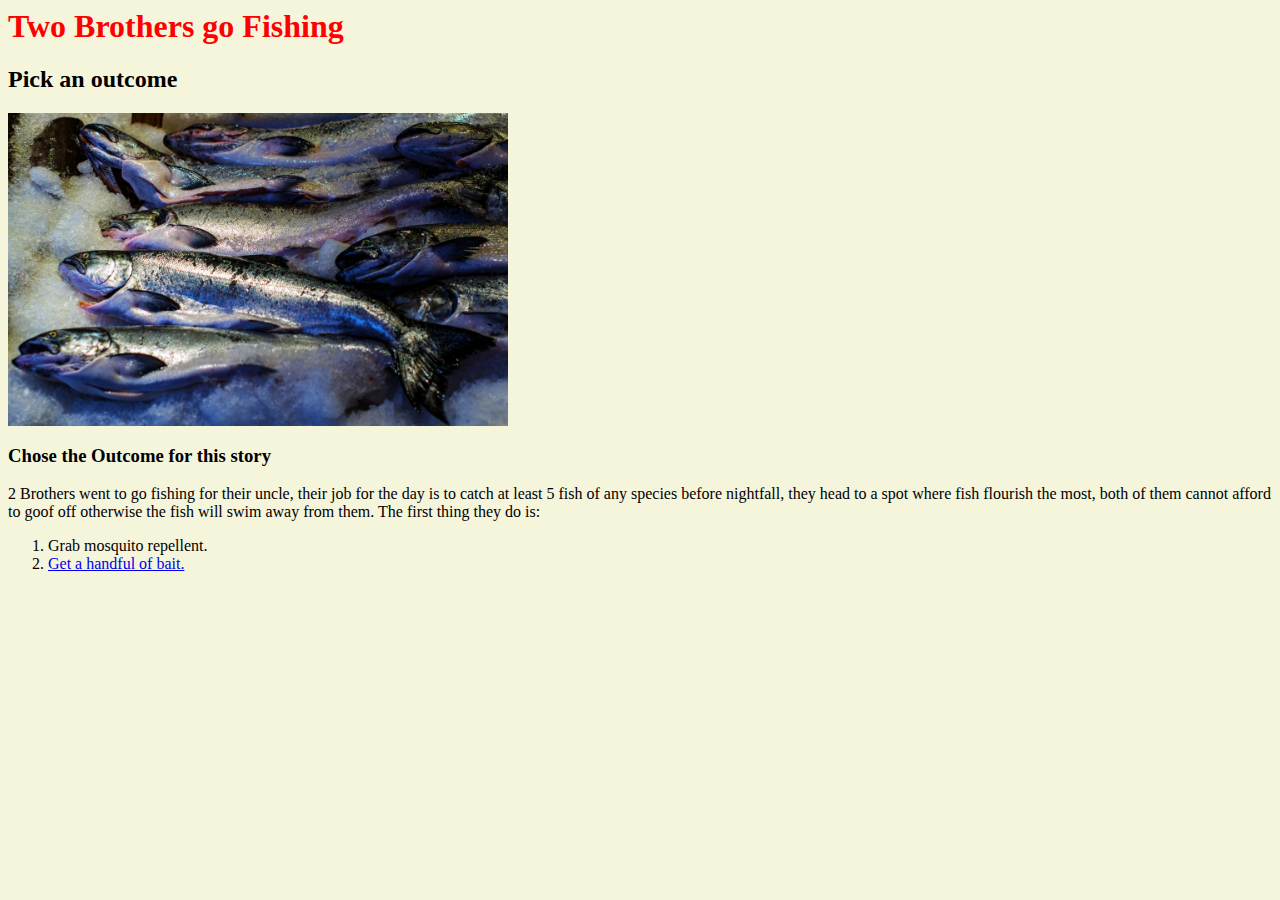
<file: Web Devlopment Project/Index.html>
<html>
   <head>
   <title>wonders of the river</title>
   <link href="styles.css" rel="stylesheet" type = "text/css"/>
   </head>
   <body>
   	  <h1>Two Brothers go Fishing</h1>
       <h2>Pick an outcome</h2>
   		 <img src="image/frozen_fish_ice_raw_fresh_market_store_catch_seafood-668457.jpg" width="500px">
       <h3>Chose the Outcome for this story</h3> 
      <p>2 Brothers went to go fishing for their uncle, their job for the day is to catch at least 5 fish of any species before nightfall, they head to a spot where fish flourish the most, both of them cannot afford to goof off otherwise the fish will swim away from them. The first thing they do is:</p>
      <ol>
        <li>Grab mosquito repellent. </li>
        <li><a href="bait.html">Get a handful of bait. </a></li>
      </ol>
    </body>
</html>
</file>
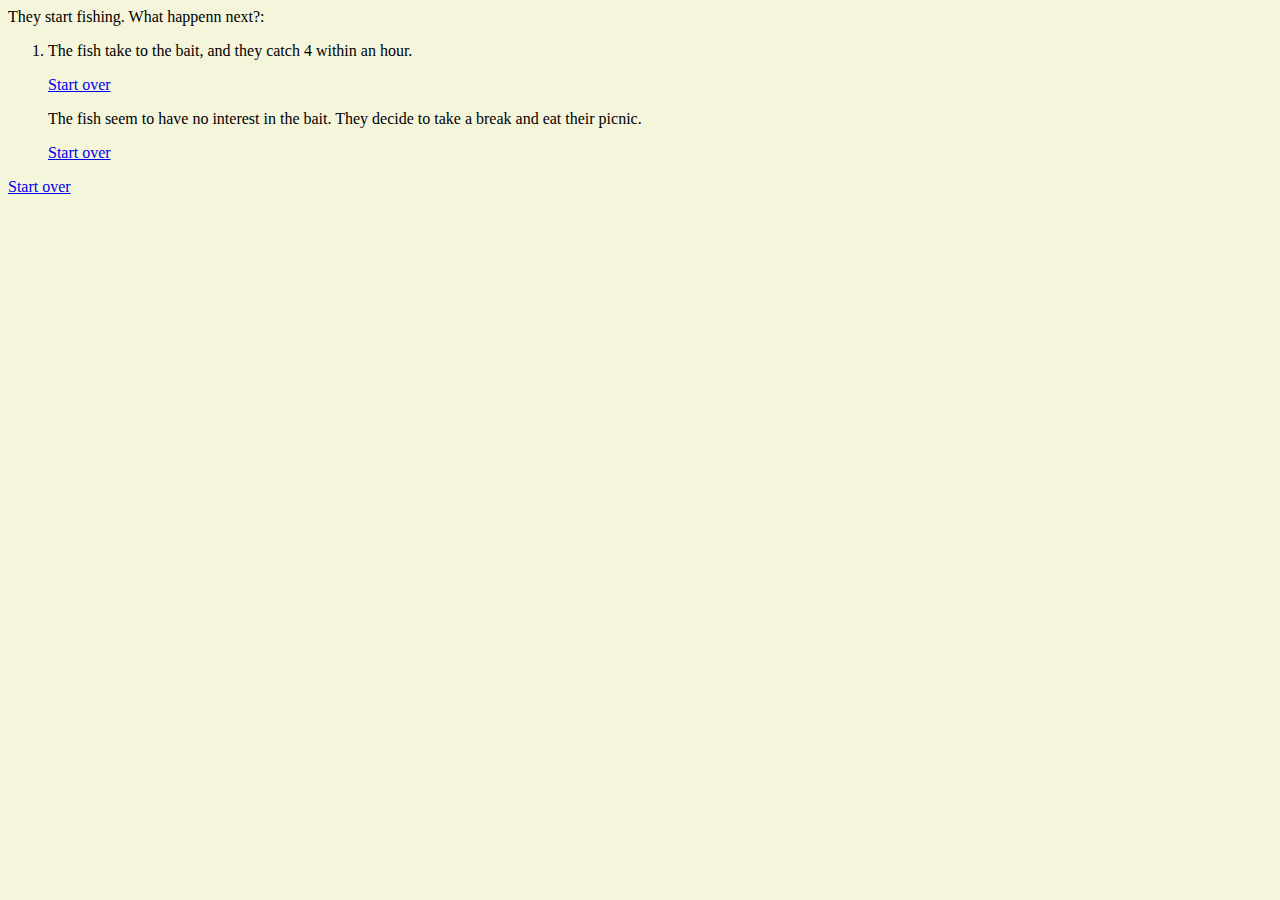
<file: Web Devlopment Project/bait.html>
<html>
	<head>
		<title>fishing</title>
		  <link href="styles.css" rel="stylesheet" type = "text/css"/>
	</head>
	<body>
		<p>They start fishing. What happenn next?:</p> 
		<ol>
			<li>The fish take to the bait, and they catch 4 within an hour.</li>
			<p><a href="success.html">Start over</a></p>

			<p>The fish seem to have no interest in the bait. They decide to take a break and eat their picnic.<p>

			<p><a href= fail.html">Start over</a></p>

		</ol>
		<p><a href="index.html">Start over</a></p>
	</body>
</html>
</file>
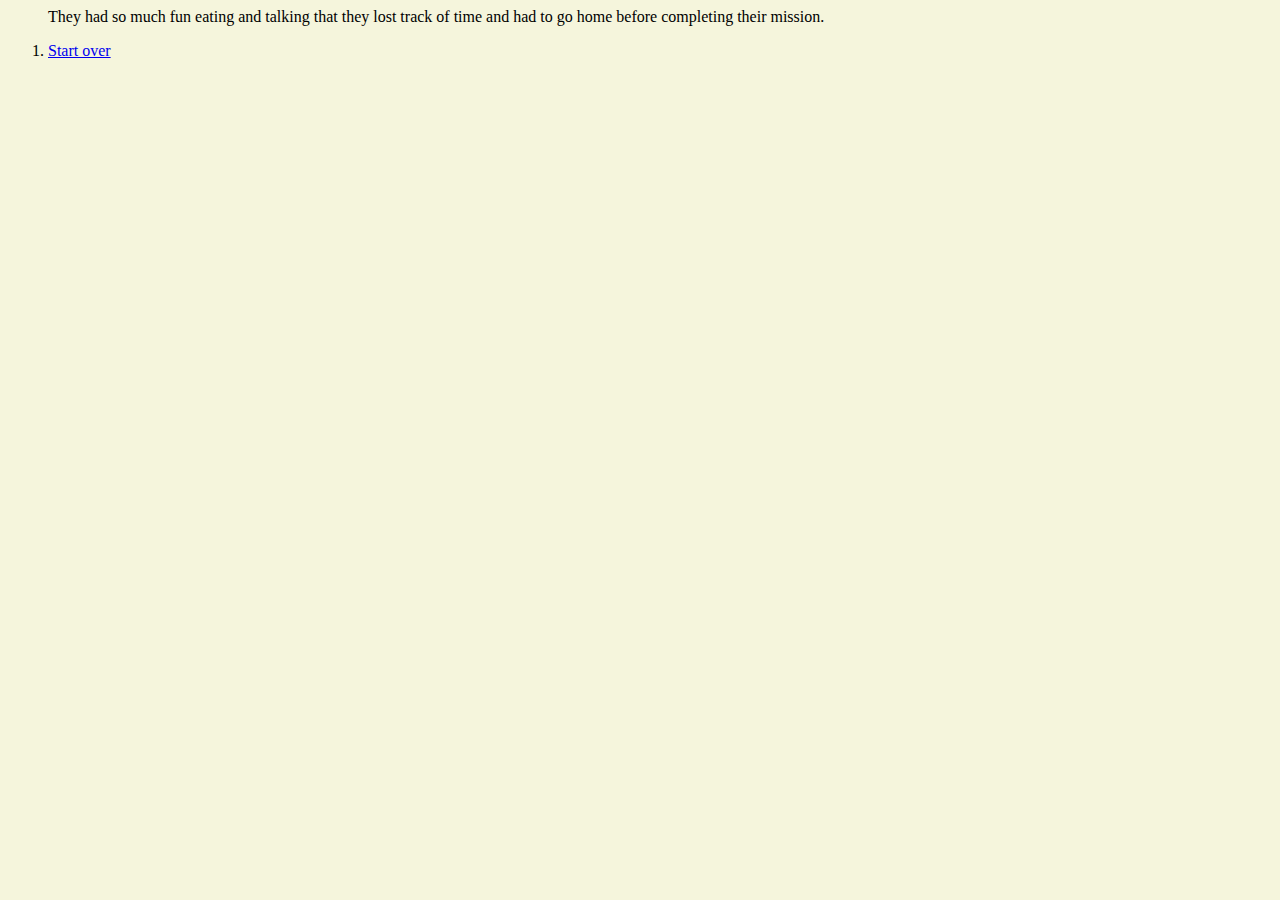
<file: Web Devlopment Project/Fail.html>
<html>
   <head>
   <title>Fail</title>
   <link href="styles.css" rel="stylesheet" type = "text/css"/>
   </head>
   <body>
         <ol>
	<p>They had so much fun eating and talking that they lost track of time and had to go home before completing their mission.</p> 

 <li><a href="index.html">Start over</a></li>
       </ol>

    </body>
</html>
</file>
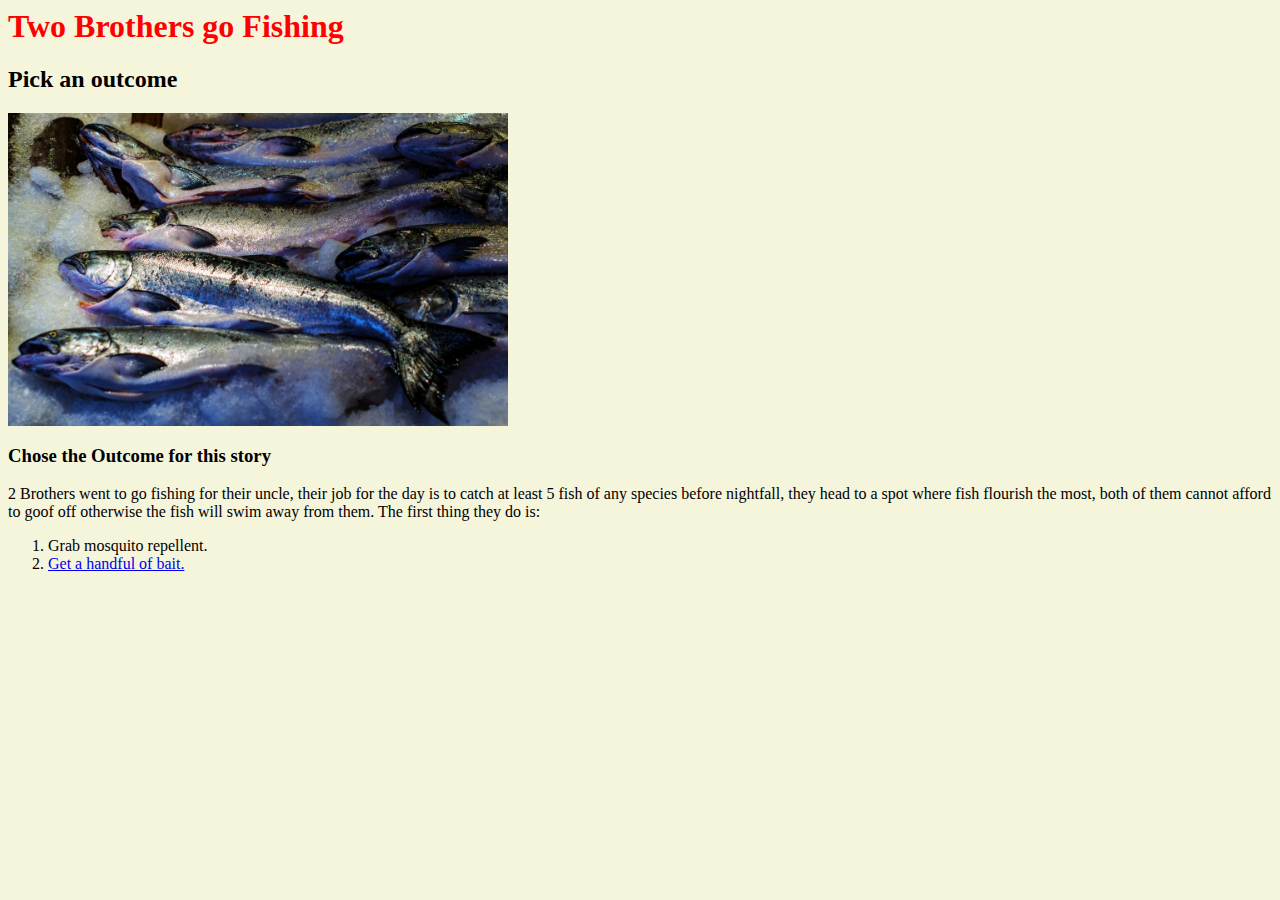
<file: Web Devlopment Project/success.html>
<html>
 <head>
   <title>success</title>
   <link href="styles.css" rel="stylesheet" type = "text/css"/>
   </head>
   <body>
   	  <h1>Two Brothers go Fishing</h1>
       <h2>Pick an outcome</h2>
   		 <img src="image/frozen_fish_ice_raw_fresh_market_store_catch_seafood-668457.jpg" width="500px">
       <h3>Chose the Outcome for this story</h3> 
      <p>2 Brothers went to go fishing for their uncle, their job for the day is to catch at least 5 fish of any species before nightfall, they head to a spot where fish flourish the most, both of them cannot afford to goof off otherwise the fish will swim away from them. The first thing they do is:</p>
      <ol>
        <li>Grab mosquito repellent. </li>
        <li><a href="bait.html">Get a handful of bait. </a></li>
      </ol>
    </body>
</html>
</file>
<file: Web Devlopment Project/styles.css>
h1{
	color: red;
}
body{background-color: beige;}
</file>
